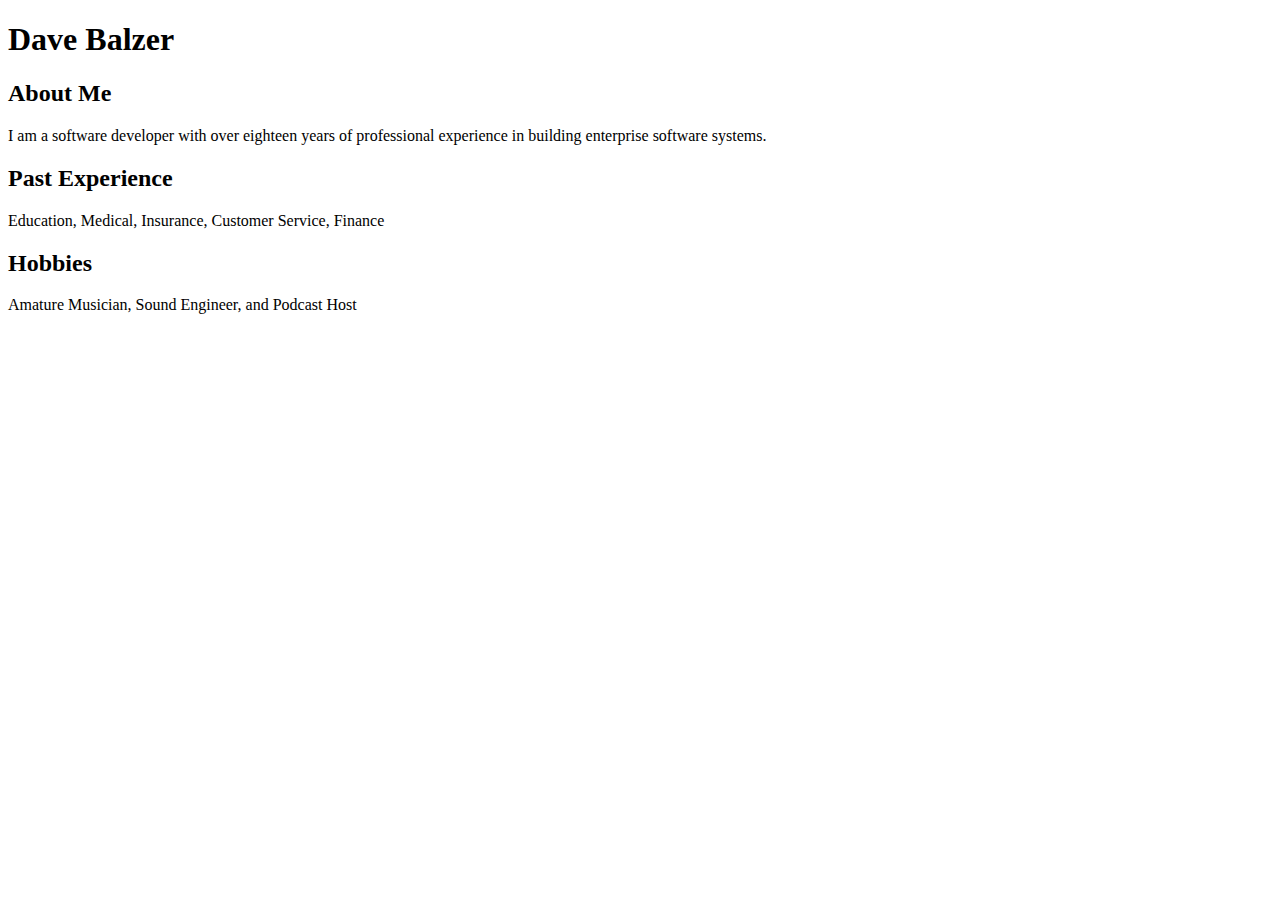
<file: html/PortfolioSite/V1/index.html>
<!DOCTYPE html>
<html>
    <head>
        <title>Dave Balzer Portfolio</title>
    </head>
	<body>
		<h1>Dave Balzer</h1>
        <h2>About Me</h2>
		<p>
			I am a software developer with over eighteen years of professional 
            experience in building enterprise software systems.
		</p>
        <h2>Past Experience</h2>
        <p>
            Education, Medical, Insurance, Customer Service, Finance
        </p>
        <h2>Hobbies</h2>
        <p>
            Amature Musician, Sound Engineer, and Podcast Host
        </p>
	</body>
</html>
</file>
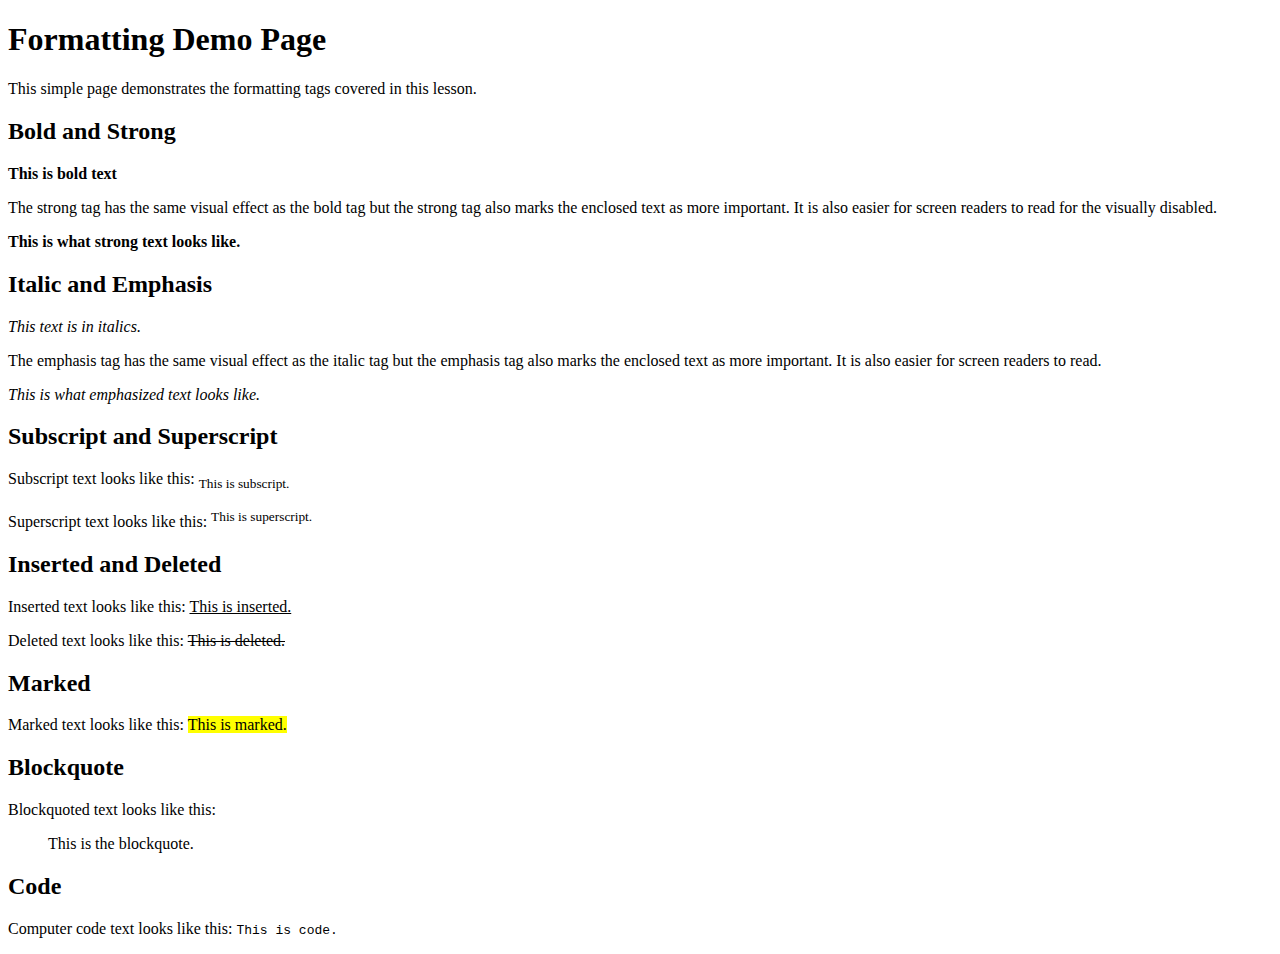
<file: HTMLFormatting/formattingDemoPage.html>
<!DOCTYPE html>
<html>
    <head><title>Formatting Demo Page</title>
    </head>
<body>
    <div>
    <h1>Formatting Demo Page</h1>
    <p>This simple page demonstrates the 
        formatting tags covered in this lesson.</p>
    </div>
    <h2>Bold and Strong</h2>
    <b>This is bold text</b>
    <p>The strong tag has the same visual effect
        as the bold tag but the strong tag also
        marks the enclosed text as more important.
        It is also easier for screen readers to read for the visually disabled.
    </p>
    <strong>This is what strong text looks like.</strong>
    <h2>Italic and Emphasis</h2>
    <i>This text is in italics.</i>
    <p>
        The emphasis tag has the same visual effect 
        as the italic tag but the emphasis tag also
        marks the enclosed text as more important.
        It is also easier for screen readers to read.
    </p>
    <em>This is what emphasized text looks like.</em>
    <h2>Subscript and Superscript</h2>
    <p>
        Subscript text looks like this: <sub>This is subscript.</sub>
        </p>
    <p>
        Superscript text looks like this: <sup>This is superscript.</sup>
        </p>
        <h2>Inserted and Deleted</h2>
        <p>Inserted text looks like this: <ins>This is inserted.</ins></p>
        <p>Deleted text looks like this: <del>This is deleted.</del></p>
        <h2>Marked</h2>
        <p>Marked text looks like this: <mark>This is marked.</mark></p>
        <h2>Blockquote</h2>
        <p>Blockquoted text looks like this:
            <blockquote>This is the blockquote.</blockquote>
        </p>
        <h2>Code</h2>
        <p>Computer code text looks like this:
            <code>This is code.</code>
        </p>
    

</body>
</html>
</file>
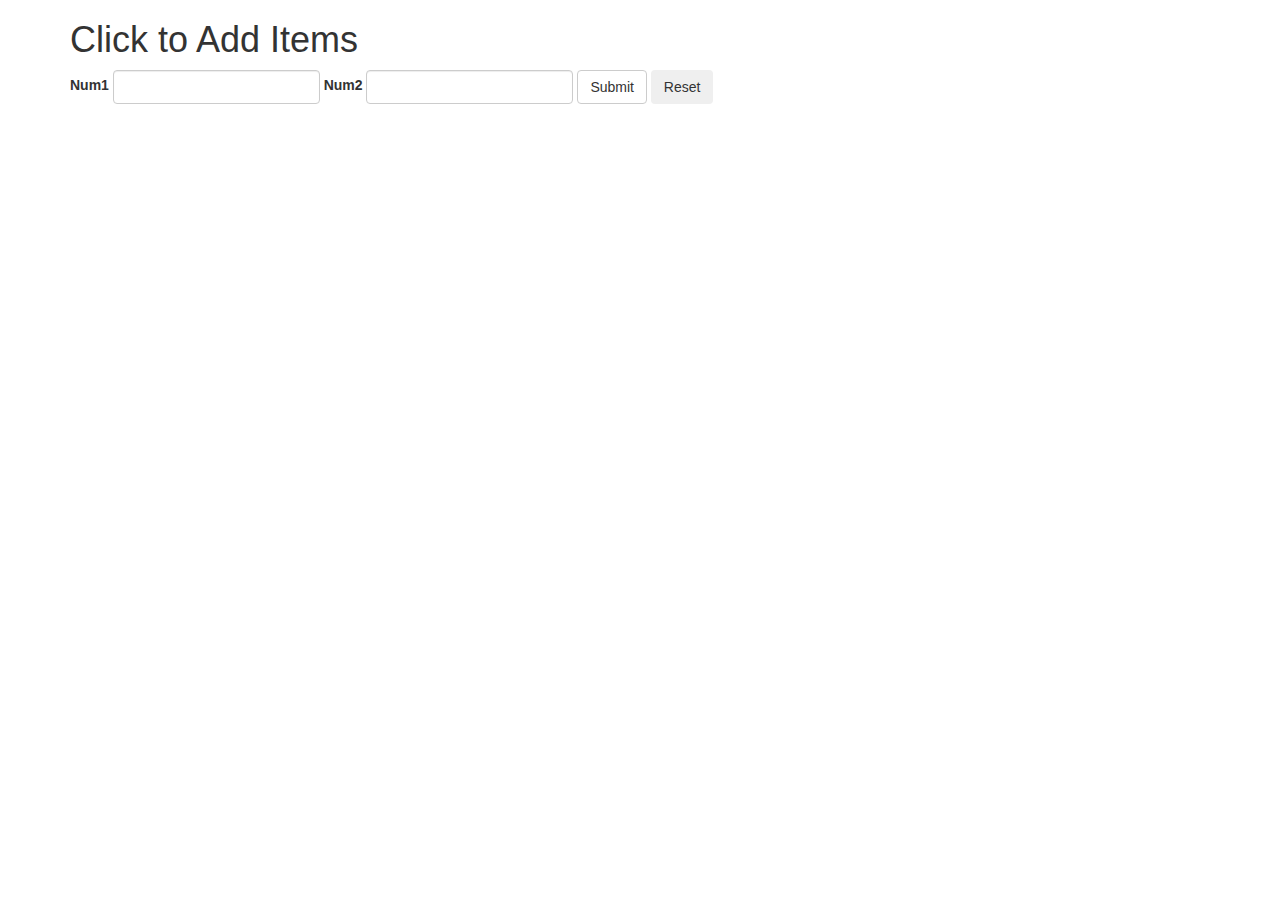
<file: JavaScript Exercises/clickToAddItems.html>
<!DOCTYPE html>
<html>
<head>
    <script type="text/JavaScript" src="clickToAddItems.js"></script>
    <link href="https://maxcdn.bootstrapcdn.com/bootstrap/3.3.7/css/bootstrap.min.css"
        rel="stylesheet" type="text/css" />
</head>
<body>
<div class="container">
    <h1>Click to Add Items</h1>
    <form name="numberFun" onsubmit="return validateItems();" 
          onreset="resetForm();" class="form-inline">
            <div class="form-group">
                <label for="num1">Num1</label>
                <input type="number" class="form-control" id="num1">
            </div>
            <div class="form-group">
                <label for="num2">Num2</label>
                <input type="number" class="form-control" id="num2">
            </div>           
            <button type="submit" id="submitButton" class="btn btn-default">Submit</button>
            <button type="reset" id="resetButton" class="btn">Reset</button>
    </form>
    <table id="results" class="table table-striped" style="display:none;">
        <thead>
            <tr>
                <th>Operation</th>
                <th>Result</th>
            </tr>
        </thead>
        <tbody>
            <tr>
                <td>Addition (+)</td>
                <td><span id="addResult"></span></td>
            </tr>
            <tr>
                <td>Subtraction (-)</td>
                <td><span id="subtractResult"></span></td>
            </tr>
            <tr>
                <td>Multiplication (*)</td>
                <td><span id="multiplyResult"></span></td>
            </tr>
            <tr>
                <td>Division (/)</td>
                <td><span id="divideResult"></span></td>
            </tr>
        </tbody>
    </table>
</div>
</body>
</html>
</file>
